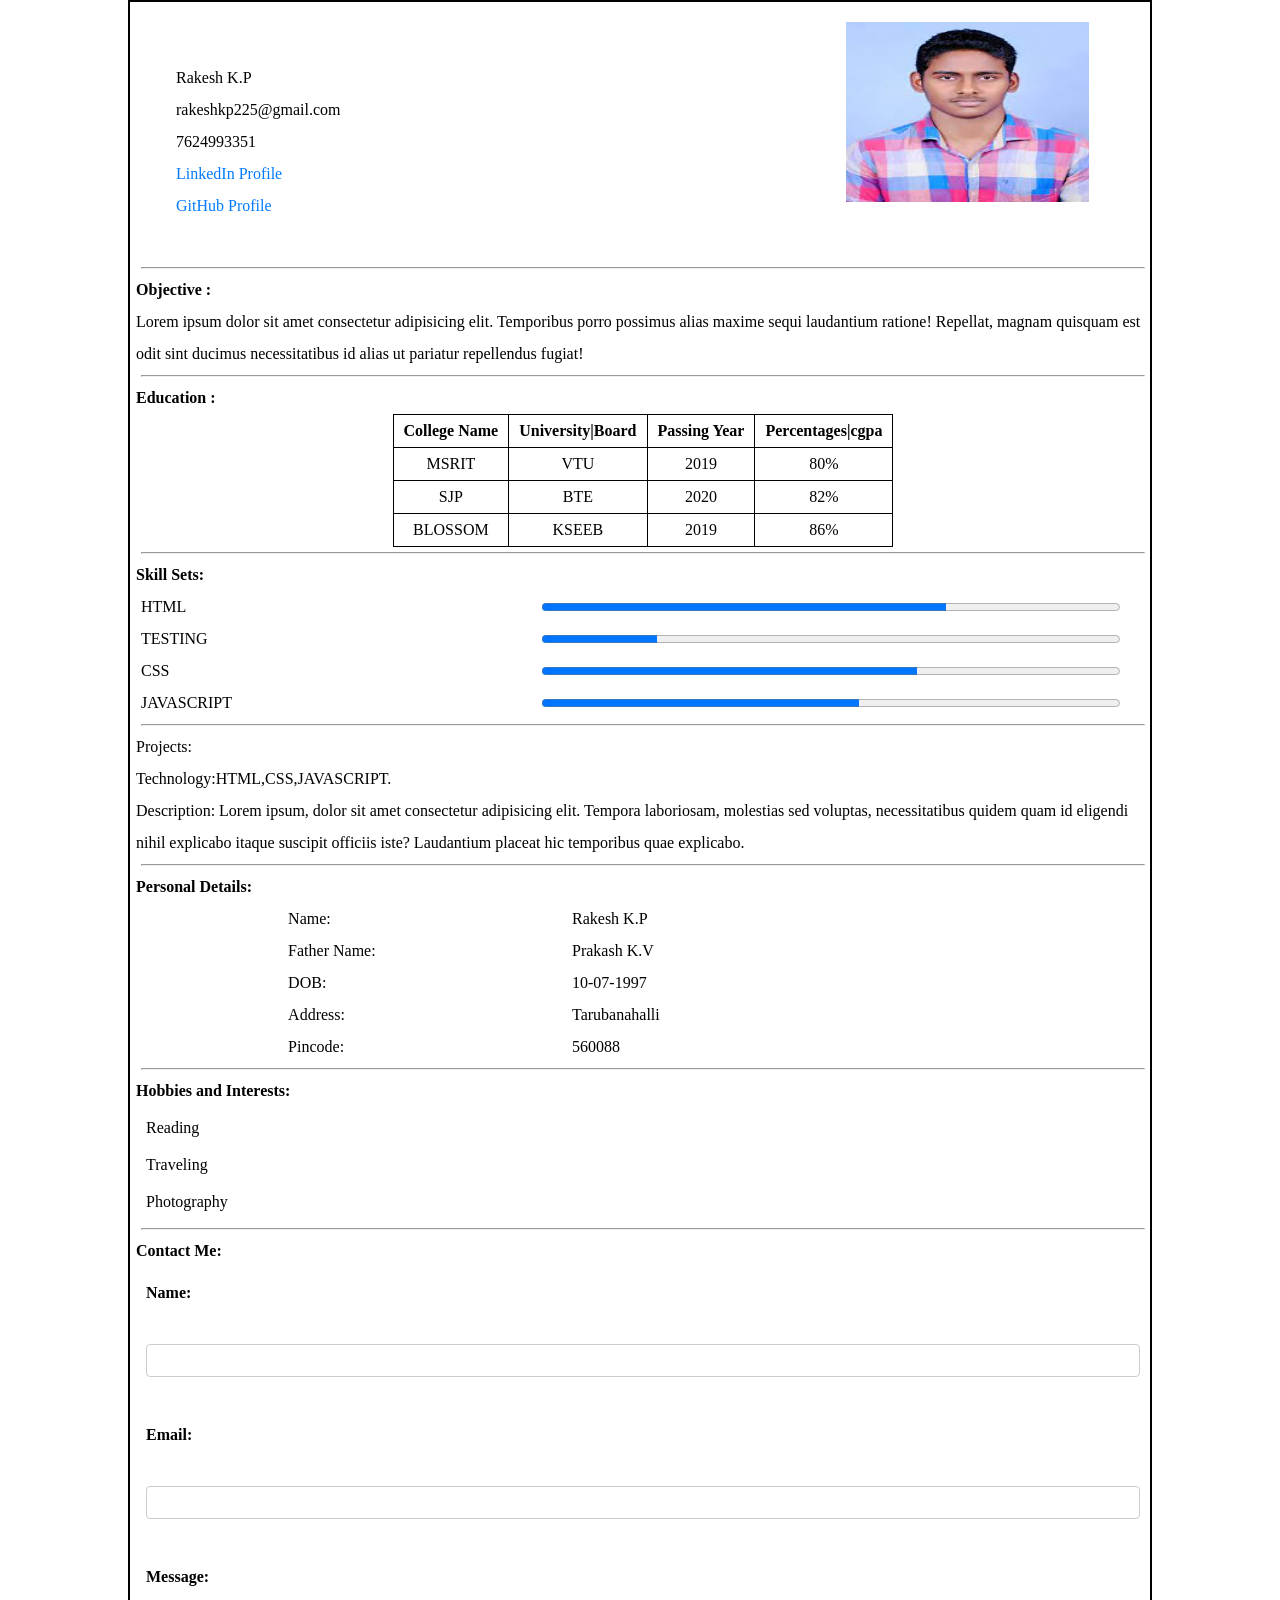
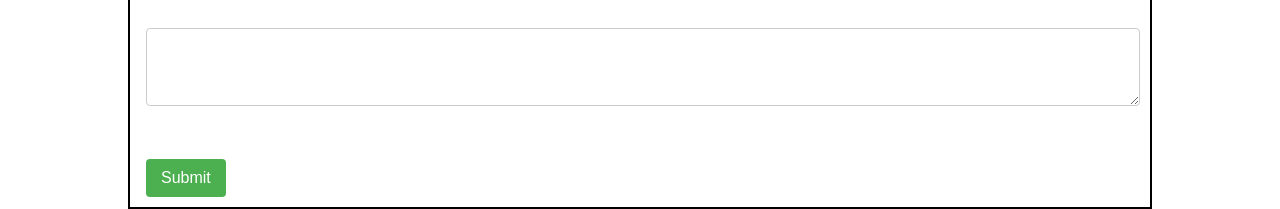
<file: index.html>
<!DOCTYPE html>
<html lang="en">

<head>
    <meta charset="UTF-8">
    <meta http-equiv="X-UA-Compatible" content="IE=edge">
    <meta name="viewport" content="width=device-width, initial-scale=1.0">
    <title>resume</title>
    <link rel="stylesheet" href="style1.css">
    <link rel="stylesheet" href="mediaqueries.css">
</head>

<body>
    <div class="container">
        <div class="mainsection">
            <div class="aboutself">
                <ul class="listing-order">
                    <li>Rakesh K.P</li>
                    <li>rakeshkp225@gmail.com</li>
                    <li>7624993351</li>
                    <li><a href="#">LinkedIn Profile</a></li>
                    <li><a href="#">GitHub Profile</a></li>
                </ul>

            </div>

            <div class="passport">
                <img src="download.jfif" alt="passport image" class="img-adjust">
            </div>
        </div>
        <!-- horizontal break -->
        <div class="separator">
            <hr>
        </div>
        <!-- horizontal break ends -->

        <!-- Objective starts -->
        <div class="section-1">
            <div class="header">
                <h4>Objective : </h4>
            </div>
            <div class="paragraph">
                Lorem ipsum dolor sit amet consectetur adipisicing elit.
                Temporibus porro possimus alias maxime sequi laudantium
                ratione! Repellat, magnam quisquam est odit sint
                ducimus necessitatibus id alias ut pariatur
                repellendus fugiat!


            </div>
        </div>
        <!-- Objective ends -->

        <div class="separator">
            <hr>
        </div>
        <!-- Education -->
        <div class="Education">
            <div class="header">
                <h4>Education : </h4>
            </div>
            <div class="table">
                <table>
                    <tr>
                        <th>College Name</th>
                        <th>University|Board</th>
                        <th>Passing Year</th>
                        <th>Percentages|cgpa</th>
                    </tr>
                    <tr>
                        <td>MSRIT</td>
                        <td>VTU</td>
                        <td>2019</td>
                        <td>80%</td>
                    </tr>
                    <tr>
                        <td>SJP</td>
                        <td>BTE</td>
                        <td>2020</td>
                        <td>82%</td>
                    </tr>
                    <tr>
                        <td>BLOSSOM</td>
                        <td>KSEEB</td>
                        <td>2019</td>
                        <td>86%</td>
                    </tr>

                </table>



            </div>
        </div>

        <!-- education details ends -->

        <!-- horizontal break -->
        <div class="separator">
            <hr>
        </div>
        <!-- horizontal break ends -->


        <!-- skill sets starts -->
        <div class="section-3">
            <div class="Skill Sets">
                <h4>Skill Sets: </h4>
            </div>
            <div class="skills">
                <div class="lang">

                    <div>
                        HTML
                    </div>
                    <div>
                        <progress class="progressbar" max="100" value="70"> </progress>
                    </div>
                </div>
                <div class="lang">

                    <div>
                        TESTING
                    </div>
                    <div>
                        <progress class="progressbar" max="100" value="20"> </progress>
                    </div>
                </div>
                <div class="lang">

                    <div>
                        CSS
                    </div>
                    <div>
                        <progress class="progressbar" max="100" value="65"> </progress>
                    </div>
                </div>
                <div class="lang">

                    <div>
                        JAVASCRIPT
                    </div>
                    <div>
                        <progress class="progressbar" max="100" value="55"> </progress>
                    </div>
                </div>

                <!-- horizontal break -->
                <div class="separator">
                    <hr>
                </div>
                <!-- horizontal break ends -->


                <!-- project start -->
                <div class="section-4">
                    <div class="header">
                        Projects:
                    </div>
                    <div class="paragraph">
                        <div>
                            <p>Technology:HTML,CSS,JAVASCRIPT.</p>
                        </div>
                        <p>Description: Lorem ipsum, dolor sit amet consectetur adipisicing elit. Tempora laboriosam,
                            molestias sed
                            voluptas, necessitatibus quidem quam id eligendi nihil explicabo itaque suscipit officiis
                            iste? Laudantium placeat hic temporibus quae explicabo.</p>
                    </div>
                </div>

                <!-- horizontal break -->
                <div class="separator">
                    <hr>
                </div>
                <!-- horizontal break ends -->

                <div class="section-5">
                    <div class="header">
                        <h4>Personal Details: </h4>
                    </div>
                    <div class="personalDetails">
                        <div class="details">
                            <div>Name:</div>
                            <div>Rakesh K.P</div>
                        </div>
                        <div class="details">
                            <div>Father Name:</div>
                            <div>Prakash K.V</div>
                        </div>
                        <div class="details">
                            <div>DOB:</div>
                            <div>10-07-1997</div>
                        </div>
                        <div class="details">
                            <div>Address:</div>
                            <div>Tarubanahalli</div>
                        </div>
                        <div class="details">
                            <div>Pincode:</div>
                            <div>560088</div>
                        </div>

                    </div>


                </div>

                <!-- project ends -->

                <!-- horizontal break -->
                <div class="separator">
                    <hr>
                </div>
                <!-- horizontal break ends -->

                <!-- Hobbies and Interests starts -->
                <div class="section-6">
                    <div class="header">
                        <h4>Hobbies and Interests: </h4>
                    </div>
                    <div class="hobbies-list">
                        <ul>
                            <li>Reading</li>
                            <li>Traveling</li>
                            <li>Photography</li>
                        </ul>
                    </div>
                </div>
                <!-- Hobbies and Interests ends -->

                <!-- horizontal break -->
                <div class="separator">
                    <hr>
                </div>
                <!-- horizontal break ends -->

                <!-- Contact Me starts -->
                <div class="section-7">
                    <div class="header">
                        <h4>Contact Me:</h4>
                    </div>
                    <div class="contact-form">
                        <form action="#" method="POST"> <!-- Basic form attributes -->
                            <div>
                                <label for="name">Name:</label><br>
                                <input type="text" id="name" name="name" required><br><br>
                            </div>
                            <div>
                                <label for="email">Email:</label><br>
                                <input type="email" id="email" name="email" required><br><br>
                            </div>
                            <div>
                                <label for="message">Message:</label><br>
                                <textarea id="message" name="message" rows="4" required></textarea><br><br>
                            </div>
                            <div>
                                <input type="submit" value="Submit">
                            </div>
                        </form>
                    </div>
                </div>
                <!-- Contact Me ends -->
            </div>






        </div>


    </div>

</body>

</html>
</file>
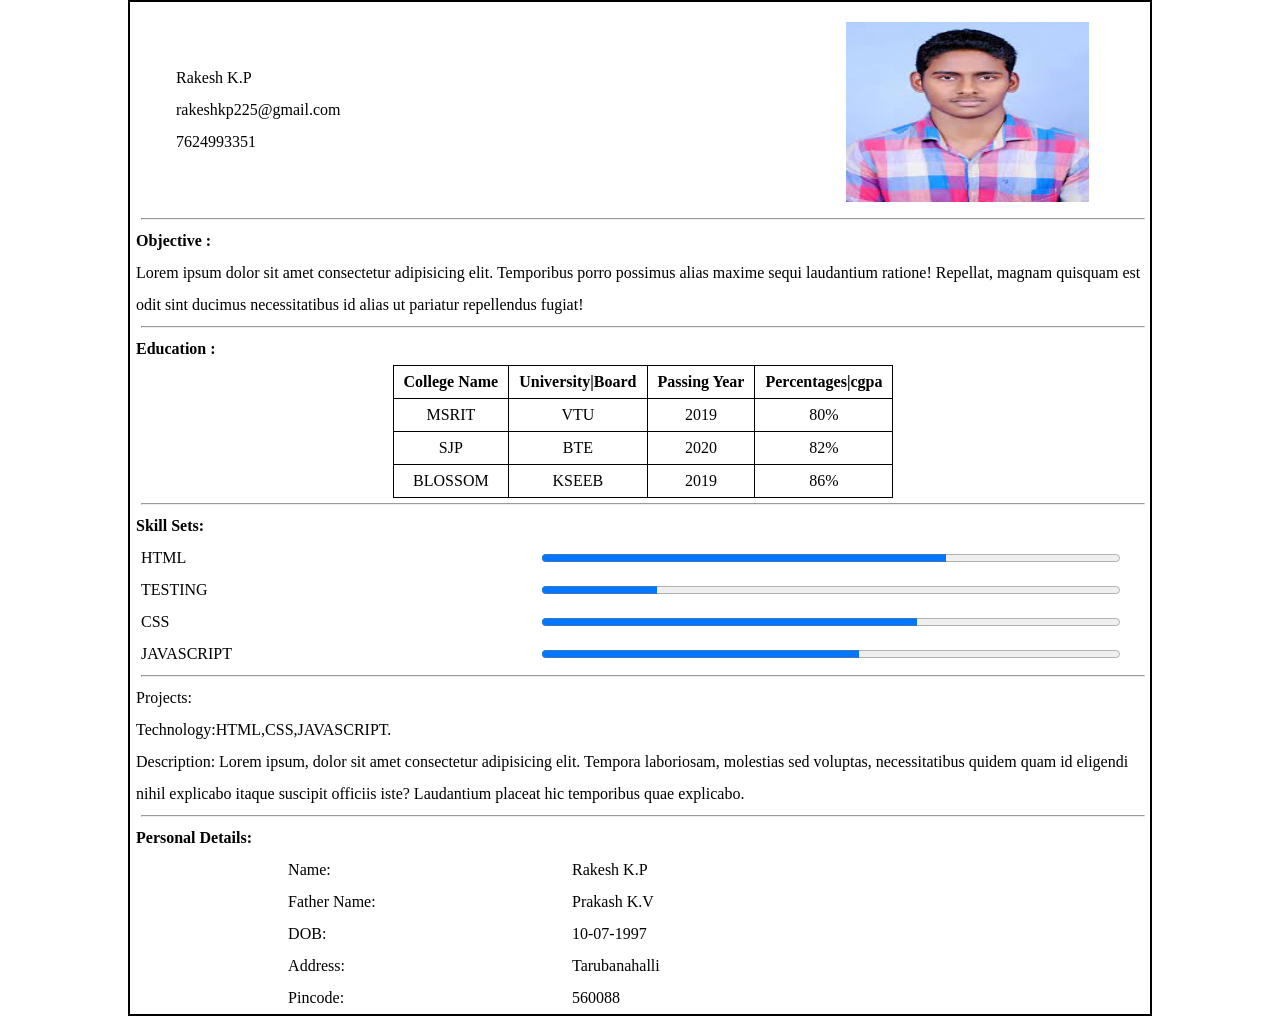
<file: resume.html>
<!DOCTYPE html>
<html lang="en">

<head>
    <meta charset="UTF-8">
    <meta http-equiv="X-UA-Compatible" content="IE=edge">
    <meta name="viewport" content="width=device-width, initial-scale=1.0">
    <title>resume</title>
    <link rel="stylesheet" href="style1.css">
    <link rel="stylesheet" href="mediaqueries.css">
</head>

<body>
    <div class="container">
        <div class="mainsection">
            <div class="aboutself">
                <ul class="listing-order">
                    <li>Rakesh K.P</li>
                    <li>rakeshkp225@gmail.com</li>
                    <li>7624993351</li>
                </ul>

            </div>

            <div class="passport">
                <img src="download.jfif" alt="passport image" class="img-adjust">
            </div>
        </div>
        <!-- horizontal break -->
        <div class="separator">
            <hr>
        </div>
        <!-- horizontal break ends -->

        <!-- Objective starts -->
        <div class="section-1">
            <div class="header">
                <h4>Objective : </h4>
            </div>
            <div class="paragraph">
                Lorem ipsum dolor sit amet consectetur adipisicing elit.
                Temporibus porro possimus alias maxime sequi laudantium
                ratione! Repellat, magnam quisquam est odit sint
                ducimus necessitatibus id alias ut pariatur
                repellendus fugiat!


            </div>
        </div>
        <!-- Objective ends -->

        <div class="separator">
            <hr>
        </div>
        <!-- Education -->
        <div class="Education">
            <div class="header">
                <h4>Education : </h4>
            </div>
            <div class="table">
                <table>
                    <tr>
                        <th>College Name</th>
                        <th>University|Board</th>
                        <th>Passing Year</th>
                        <th>Percentages|cgpa</th>
                    </tr>
                    <tr>
                        <td>MSRIT</td>
                        <td>VTU</td>
                        <td>2019</td>
                        <td>80%</td>
                    </tr>
                    <tr>
                        <td>SJP</td>
                        <td>BTE</td>
                        <td>2020</td>
                        <td>82%</td>
                    </tr>
                    <tr>
                        <td>BLOSSOM</td>
                        <td>KSEEB</td>
                        <td>2019</td>
                        <td>86%</td>
                    </tr>

                </table>



            </div>
        </div>

        <!-- education details ends -->

        <!-- horizontal break -->
        <div class="separator">
            <hr>
        </div>
        <!-- horizontal break ends -->


        <!-- skill sets starts -->
        <div class="section-3">
            <div class="Skill Sets">
                <h4>Skill Sets: </h4>
            </div>
            <div class="skills">
                <div class="lang">

                    <div>
                        HTML
                    </div>
                    <div>
                        <progress class="progressbar" max="100" value="70"> </progress>
                    </div>
                </div>
                <div class="lang">

                    <div>
                        TESTING
                    </div>
                    <div>
                        <progress class="progressbar" max="100" value="20"> </progress>
                    </div>
                </div>
                <div class="lang">

                    <div>
                        CSS
                    </div>
                    <div>
                        <progress class="progressbar" max="100" value="65"> </progress>
                    </div>
                </div>
                <div class="lang">

                    <div>
                        JAVASCRIPT
                    </div>
                    <div>
                        <progress class="progressbar" max="100" value="55"> </progress>
                    </div>
                </div>

                <!-- horizontal break -->
                <div class="separator">
                    <hr>
                </div>
                <!-- horizontal break ends -->


                <!-- project start -->
                <div class="section-4">
                    <div class="header">
                        Projects:
                    </div>
                    <div class="paragraph">
                        <div>
                            <p>Technology:HTML,CSS,JAVASCRIPT.</p>
                        </div>
                        <p>Description: Lorem ipsum, dolor sit amet consectetur adipisicing elit. Tempora laboriosam,
                            molestias sed
                            voluptas, necessitatibus quidem quam id eligendi nihil explicabo itaque suscipit officiis
                            iste? Laudantium placeat hic temporibus quae explicabo.</p>
                    </div>
                </div>

                <!-- horizontal break -->
                <div class="separator">
                    <hr>
                </div>
                <!-- horizontal break ends -->

                <div class="section-5">
                    <div class="header">
                        <h4>Personal Details: </h4>
                    </div>
                    <div class="personalDetails">
                        <div class="details">
                            <div>Name:</div>
                            <div>Rakesh K.P</div>
                        </div>
                        <div class="details">
                            <div>Father Name:</div>
                            <div>Prakash K.V</div>
                        </div>
                        <div class="details">
                            <div>DOB:</div>
                            <div>10-07-1997</div>
                        </div>
                        <div class="details">
                            <div>Address:</div>
                            <div>Tarubanahalli</div>
                        </div>
                        <div class="details">
                            <div>Pincode:</div>
                            <div>560088</div>
                        </div>

                    </div>


                </div>

                <!-- project ends -->
            </div>






        </div>


    </div>

</body>

</html>
</file>
<file: style1.css>
*{
    margin: 0;
    padding: 0;
    box-sizing: border-box;
    
}
body{
    font-family: Georgia, 'Times New Roman', Times, serif;
    line-height: 2.0;
    font-size: 1rem;
}
.container{
    border: 2px solid black;
    width: 80%;
    /* display: flex; */
    margin: auto;
    padding-left: 6px;
    padding-top: 20px;
}
.mainsection{
    width: 100%;
    /* border: 2px solid red; */
    display: flex;
}
.listing-order{
    list-style: none;
}

.aboutself{
    width: 70%;
    padding: 40px;
    /* border: 2px solid black; */

}

.passport{
    width: 30%;
    /* border: 2px solid black; */
    

}
.section{
    width: 100%;
}
.img-adjust{
    width: 80%;
    height: 180px;
    min-width: 112px;
}
.separator{
    padding: 5px;

}

.table{
    justify-content: center;
    display: flex;
}
table,th,tr,td{
    border: 1px solid black;
    border-collapse: collapse;
}
tr th {
    padding: 0 10px 0 10px;
}
tr td {
    text-align: center;
}
.skills{
    width: 100%;
    display: flex;
    flex-direction: column;
}
.lang{
    display: flex;
}

.lang div:first-child {
    
    width: 40%;
    padding-left: 5px;
}

.lang div:last-child {
     width: 60%;
    
}


.progressbar {
    width: 95%;
    /* background-color: blue; */
}
.personalDetails{
    width: 70%;
    margin: auto;
}
.details{
    display: flex;
}
.details div:first-child{
    width: 40%;
}
.details div:last-child{
    width: 60%;
}

/* Styling for Hobbies and Interests section (section-6) */
.section-6 .hobbies-list ul {
    list-style-type: none; /* Ensures no bullets */
    padding-left: 10px; /* Indent items slightly */
    margin-top: 5px;
}

.section-6 .hobbies-list li {
    margin-bottom: 5px; /* Space between hobby items */
}

/* Styling for Contact Me section (section-7) */
.section-7 .contact-form {
    padding: 10px;
}

.section-7 .contact-form label {
    display: block; /* Makes labels take full width and appear on their own line */
    margin-bottom: 3px;
    font-weight: bold;
}

.section-7 .contact-form input[type="text"],
.section-7 .contact-form input[type="email"],
.section-7 .contact-form textarea {
    width: 100%; /* Make form fields take full width of their container */
    padding: 8px;
    margin-bottom: 10px; /* Space below each field */
    border: 1px solid #ccc;
    border-radius: 4px;
    box-sizing: border-box; /* Important for width calculation */
}

.section-7 .contact-form textarea {
    resize: vertical; /* Allow vertical resize, not horizontal */
}

.section-7 .contact-form input[type="submit"] {
    background-color: #4CAF50; /* A common green color */
    color: white;
    padding: 10px 15px;
    border: none;
    border-radius: 4px;
    cursor: pointer;
    font-size: 1em;
}

.section-7 .contact-form input[type="submit"]:hover {
    background-color: #45a049; /* Darker green on hover */
}

/* Styling for social media links in .aboutself */
.aboutself .listing-order li a {
    text-decoration: none;
    color: #007bff; /* Standard link blue */
}

.aboutself .listing-order li a:hover {
    text-decoration: underline;
    color: #0056b3; /* Darker blue on hover */
}

/* Add some padding to section headers for consistency if not already present elsewhere */
/* .header {
    margin-bottom: 10px;
    padding-left: 5px;
} */

/* General section padding - might be useful, or could be too broad */
/* .section-1, .Education, .section-3, .section-4, .section-5, .section-6, .section-7 {
    padding: 10px 0;
} */
</file>
<file: mediaqueries.css>
@media only screen and (max-width:360){
    .img-adjust{
        width:100%;
    }
}

@media only screen and (max-width:450px){
    tr th{
        padding: 0;
    }
    .passport{
        width: 55%;
    }
    .aboutself{
        width: 50%;
        padding: 5px;
    }
}

@media only screen and (max-width:360px){
body{
    font-size: 0.7rem;
}
}
</file>
